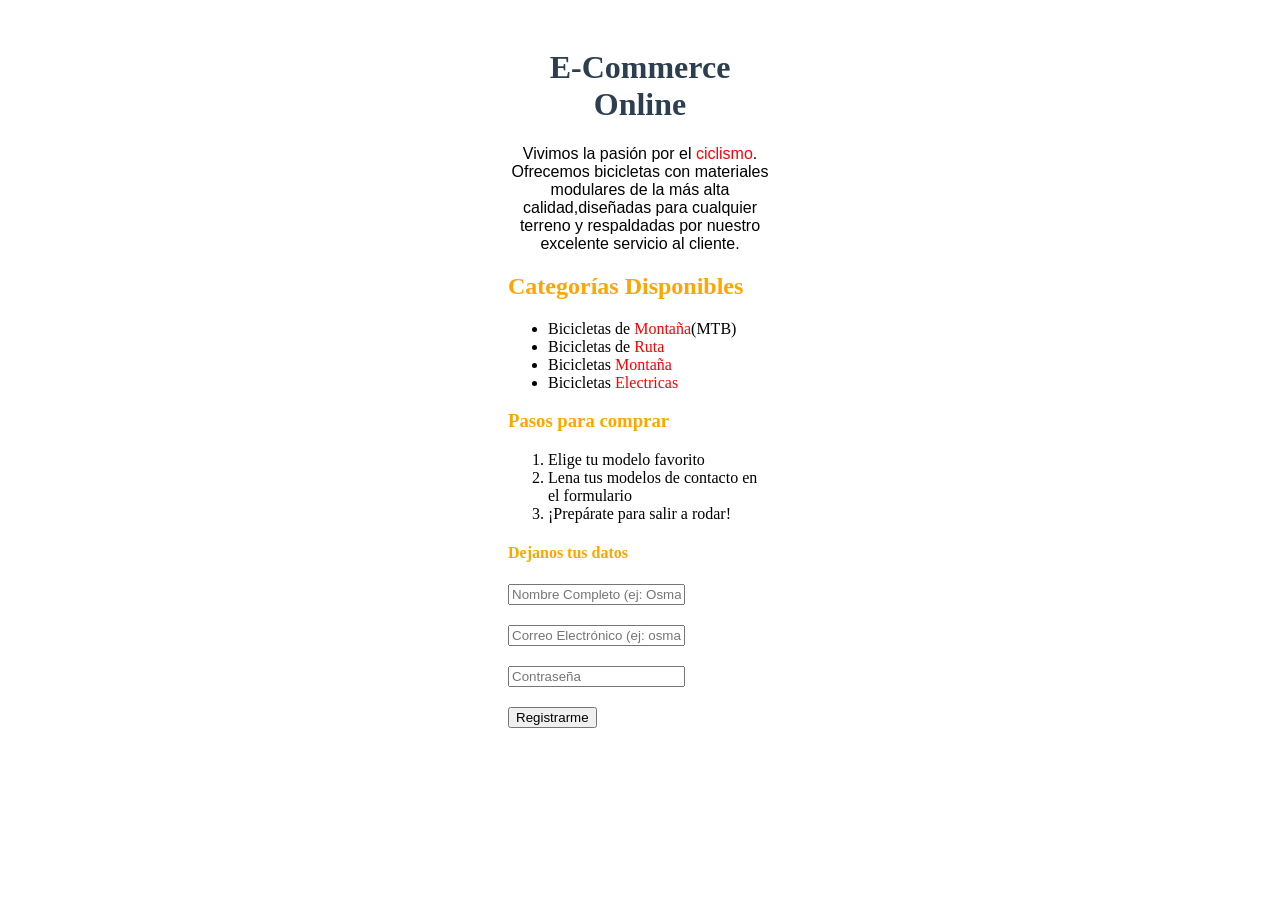
<file: quiz/index.html>
<!DOCTYPE html>
<html lang="en">
<head>
    <meta charset="UTF-8">
    <meta name="viewport" content="width=device-width, initial-scale=1.0">
    <title>Quiz</title>
    <link rel="stylesheet" href="style.css">
</head>
<body>
    <div>
    <h1>E-Commerce Online</h1>
    
     <p>
        Vivimos la pasión por el <spam style="color:red">ciclismo</spam>.
        Ofrecemos bicicletas con materiales modulares de la más alta calidad,diseñadas para cualquier terreno y respaldadas por nuestro excelente servicio al cliente. 
    </p>
    <h2>Categorías Disponibles</h2>
    <ul>
        <li>Bicicletas de <spam style="color:red">Montaña</spam>(MTB)</li>
        <li>Bicicletas de <spam style="color:red">Ruta</spam></li>
        <li>Bicicletas <spam style="color:red">Montaña</spam></li>  
        <li>Bicicletas <spam style="color:red">Electricas</spam></li>

    </ul>
    <h3>Pasos para comprar</h3>
    <ol>
        <li>Elige tu modelo favorito</li>
        <li>Lena tus modelos de contacto en el formulario</li>
        <li>¡Prepárate para salir a rodar!</li>

    </ol>
    <h4>Dejanos tus datos</h4>
    <input type="text" placeholder="Nombre Completo (ej: Osmar Melo)">
    <div></div>
    <input type="email" placeholder="Correo Electrónico (ej: osmar.melo@example.com)">
    <div></div>
    <input type="password" placeholder="Contraseña">
    <div>
    </div>
    <input type="button" value="Registrarme">
    
    </div>  
</body>
</html>
</file>
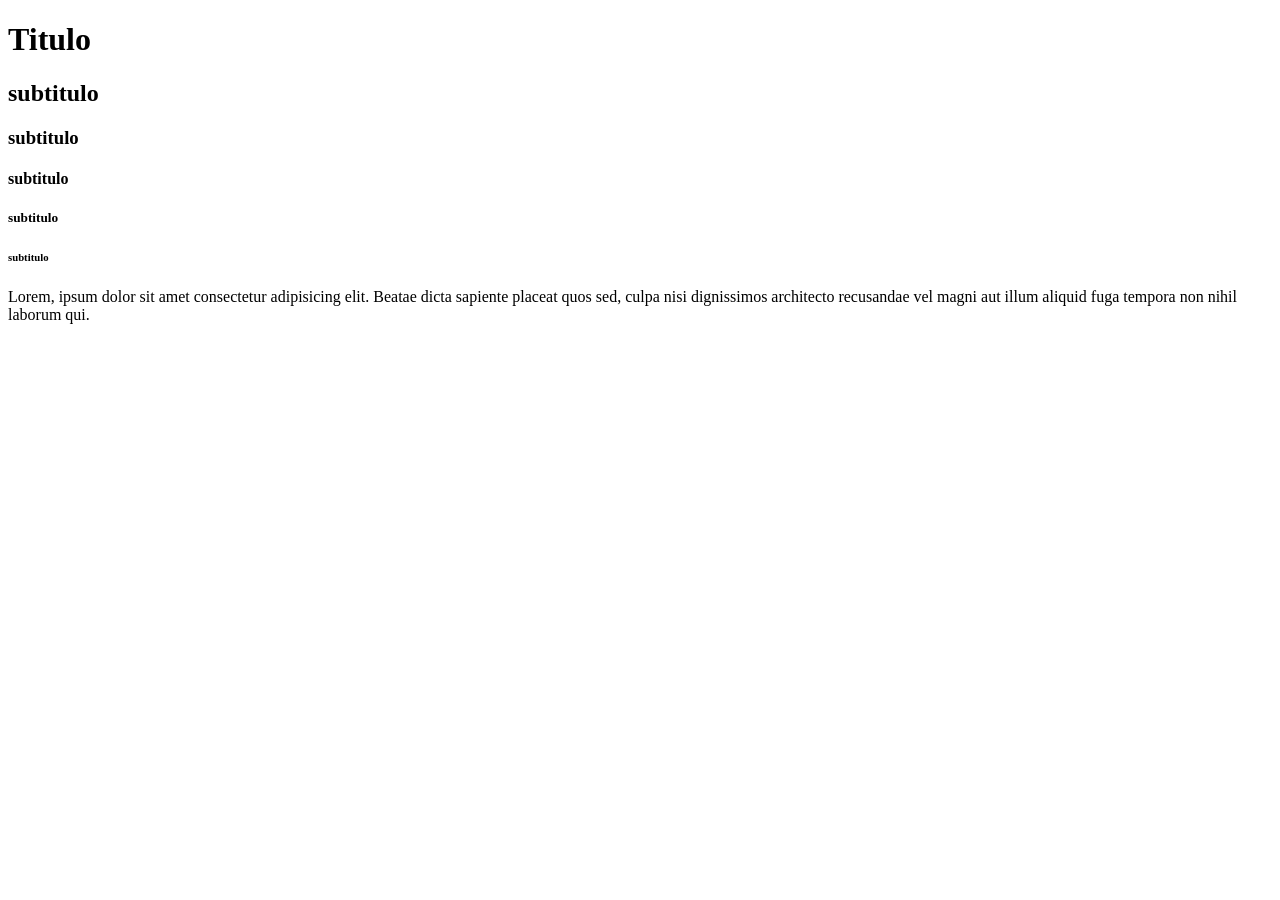
<file: 03-1_pagina_enlace1.html>
<!DOCTYPE html>
<html lang="en">
<head>
    <meta charset="UTF-8">
    <meta name="viewport" content="width=device-width, initial-scale=1.0">
    <title>Párrafos y Encabezados</title>
</head>
<body>
    <!--Se tienen 6 tipos de encabezados, desde el h1 hasta el h6-->
    <!--(h6*6)Crea 6 Titulos en orden del 1 al 6 Ermmet-->

    <h1>Titulo</h1>
    <!-- El h1 se utiliza una sola vez en una página web esto es debido a su importancia en el CEO lo que es el posicionamiento web,es decir,google le da la mucha importancia al h1 -->
    <h2>subtitulo</h2>
    <h3>subtitulo</h3>
    <h4>subtitulo</h4>
    <h5>subtitulo</h5>
    <h6>subtitulo</h6>

    <!-- Desde el h2 hasta el h6, se utilizan las veces que sean necesarias según el contenido que se quiera recrear -->
     <!-- Párrafo:Los párrafos deben tener una idea o punto especifico.Cada párrafo debe tratar un solo tema o concepto,una idea.Es decir, puede describir o un elemento, hasta un mensaje en el chat. Por ejemplo en una sección de habla sobre los beneficios del ejercicio: Un párrafo puede tratar de mejorar la salud cardiovascular y otro puede ser sobre los beneficios y cuidados de la salud mental.Finalmente,debe existir un motivo para que exista un párrafo-->
      
    <p>
       Lorem, ipsum dolor sit amet consectetur adipisicing elit. Beatae dicta sapiente placeat quos sed, culpa nisi dignissimos architecto recusandae vel magni aut illum aliquid fuga tempora non nihil laborum qui.
        
    </p>
     <!-- (CTRL+SHIFT+P) O (ALT+Z) Ajusta el contenido del parrafo a la ventana del editor -->
    <!-- Existen algunas tecnologias de asistencia como lectores de pantalla,que ayudan a las personas con discapacidad visual popr el contenido web.
      Por ejemplo: cuando estas tecnologías leen el h1 de la págin, entienden de que trata la página por el h1. Por temas de accesibilidad web es importante que se utilice solo un h1 por página. -->
</body>
</html>
</file>
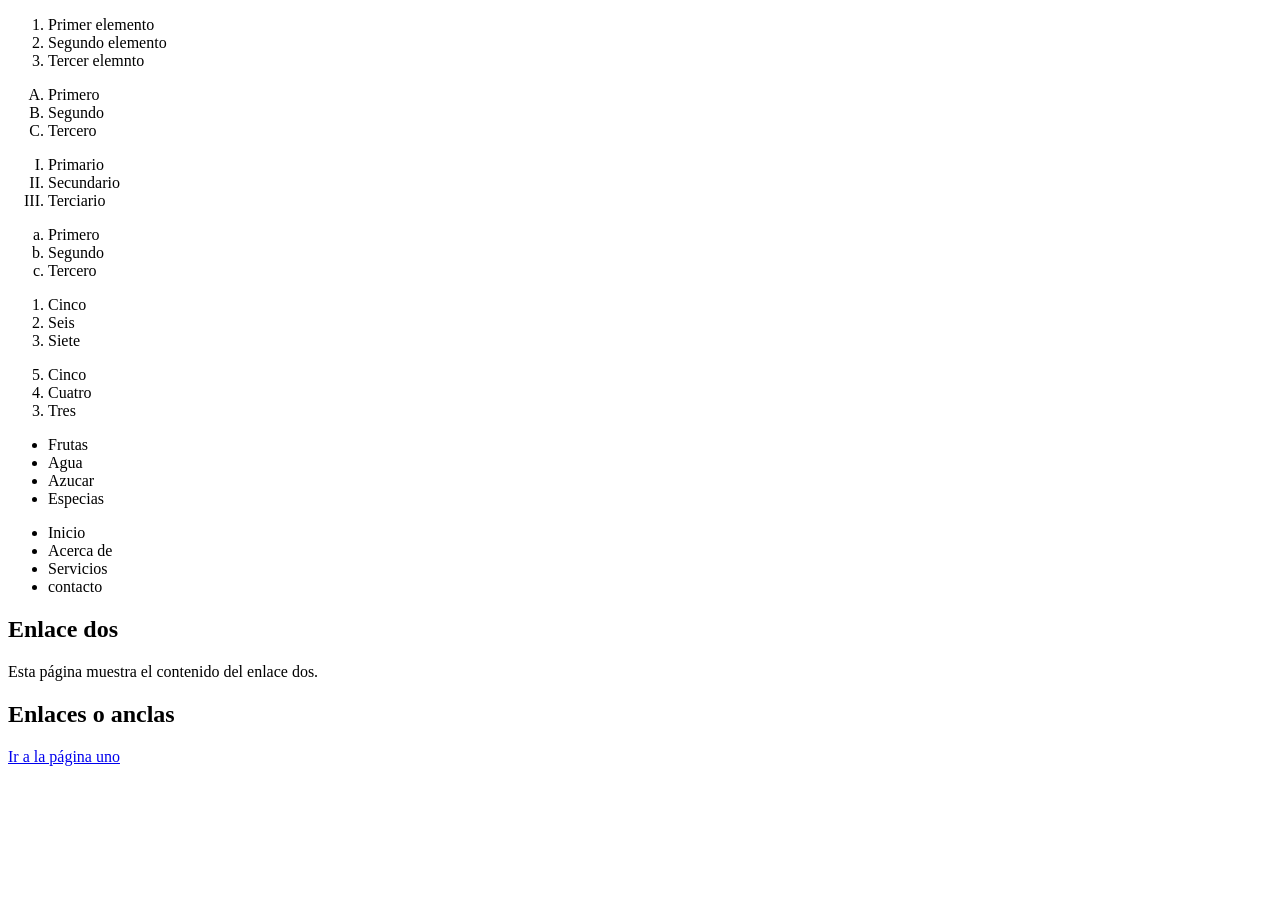
<file: 03-2_pagina_enlace2.html>
<!DOCTYPE html>
<html lang="en">
<head>
    <meta charset="UTF-8">
    <meta name="viewport" content="width=device-width, initial-scale=1.0">
    <title>listas</title>
</head>
<body>
    <!-- Listas ordenadas (Orden list) y listas no ordenadas (Unordered list) -->
     <!-- Listas ordenadas: Se utilizan para aumentar elementos en un orden específico, como pasos en un proceso o una lista de tareas -->
    <ol>
        <!-- Las listas se puede crear para escribir una lista de pasos a seguir,por ejemplo: la preparación de un jugo.1. Lvar, picar frutas;2,vertir agua en la licuadora;3.agregar los ingredientes(azucar,especies,entre otras);4.Licuar;5.servir.-->
         <!-- l1 significa (list item)-->
        <li>Primer elemento</li>
        <li> Segundo elemento</li>
        <li>Tercer elemnto</li>
    </ol>
    <ol type="A">
        <li>Primero</li>
        <li>Segundo</li>
        <li>Tercero</li>
    </ol>

    <ol type="I">
        <li>Primario</li>
        <li>Secundario</li>
        <li>Terciario</li>
    </ol>
    <ol Type="a">
        <li>Primero</li>
        <li>Segundo</li>
        <li>Tercero</li>
    </ol>
    <ol type="5">
        <li>Cinco</li>
        <li>Seis</li>
        <li>Siete</li>
    </ol>

    <ol start="5" reversed>
        <li>Cinco</li>
        <li>Cuatro</li>
        <li>Tres</li>
    </ol>
    <!-- Listas no ordenadas: Se utilizan para enumerar elementos sin un orden específico,como una lista de ingredientes o una lista de caracteristicas. -->

    <ul>
        <!--Listas no ordenadas se puede crear para escribir una lista de ingredientes, por ejemplo: para preparar un jugo.-->
        <li>Frutas</li>
        <li>Agua</li>
        <li>Azucar</li>
        <li>Especias</li>
    </ul>
    <ul>
        <li>Inicio</li>
        <li>Acerca de</li>
        <li>Servicios</li>
        <li>contacto</li>
    </ul>
</body>
</html>

<!DOCTYPE html>
<html lang="en">
<head>
    <meta charset="UTF-8">
    <meta name="viewport" content="width=device-width, initial-scale=1.0">
    <title>Enlace dos</title>
</head>
<body>
    <h2>Enlace dos</h2>
    <p>Esta página muestra el contenido del enlace dos.</p>
    <h2 title="Titulo de la página">Enlaces o anclas</h2>
    <a href="03-1_pagina_enlace1.html">Ir a la página uno</a>
    
</body>
</html>
</file>
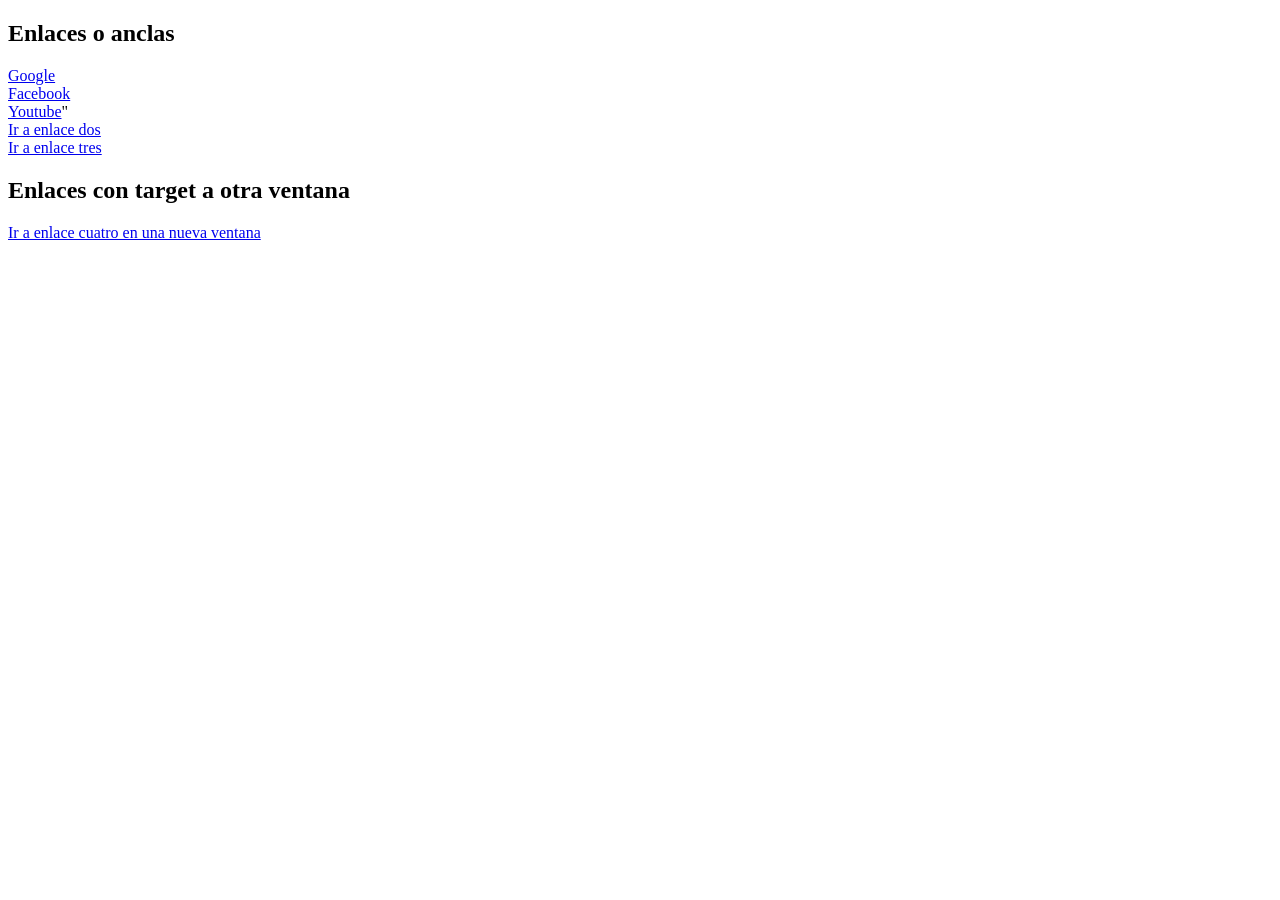
<file: 03-3_pagina_enlace3.html>
<!DOCTYPE html>
<html lang="en">
<head>
    <meta charset="UTF-8">
    <meta name="viewport" content="width=device-width, initial-scale=1.0">
    <title>Enlaces</title>
</head>
<body>
    <!--Los enlances o anclas o hipervinculos-->
    <!--a (anchor)significa ancla.Metáfora:como en un barco te mantiene en una ubicación específica un ancla es justamente para que el usuario sepa hacía dónde buscar un recurso o hacia donde navegar en la pagina web->
    <!-- href (hyper reference) es la referencia a un recurso,el destino del enlace-->
     <!--Lo que esta dentro de la etiqueta aes el texto visible que el usuario verá en la pagina web.Mientras que lo que esta dentro de href es la referencia al recurso al que apunta el enlace.-->

    <h2 title="Titulo de la página">Enlaces o anclas</h2>
    <a href="https://www.google.com.co/index.html">Google</a>
    <br>
    <a href="https://www.facebook.com/">Facebook</a>
    <br>
    <a href="https://www.youtube.com/">Youtube</a>"
    <br>
    <a title = "ir al canal de youtube" href="https://www.youtube.com/@ramcrack0584
    <br>
    <a href="http://127.0.0.1:5500/03-1_pagina_enlace1.html
    <br>
    <a href="http:http://127.0.0.1:5500/03-2_pagina_enlace2.html">Ir a enlace dos</a>
    <br>
    <a href="03-3_pagina_enlace3.html">Ir a enlace tres </a>
    <!--Es sumamente importante que en la programación y el desarrollo web se realicen las practicas a medida que se va avanzando, de esta forma se asegura que una mejor comprensión y aplicaión de los conceptos aprendidos.Entienden que la programación es un proceso activo no pasivo, una cosa es intentar comprender lo que sucede cuando leen o ven algo que se está haciendo,sin embargo, la unica forma de aprender es probando ustedes mismos todo lo que se debe implementar.-->
    <br>

    <h2>Enlaces con target a otra ventana</h2>
    <a href="https://www.google.com" target="_blank">Ir a enlace cuatro en una nueva ventana</a>
<!--El atributo target="_blank" abre el enlace en una ventana o pestaña del navegador.Por defecto siempre esta en self que se abre en la mismas ventana-->
</body>
</html>
</file>
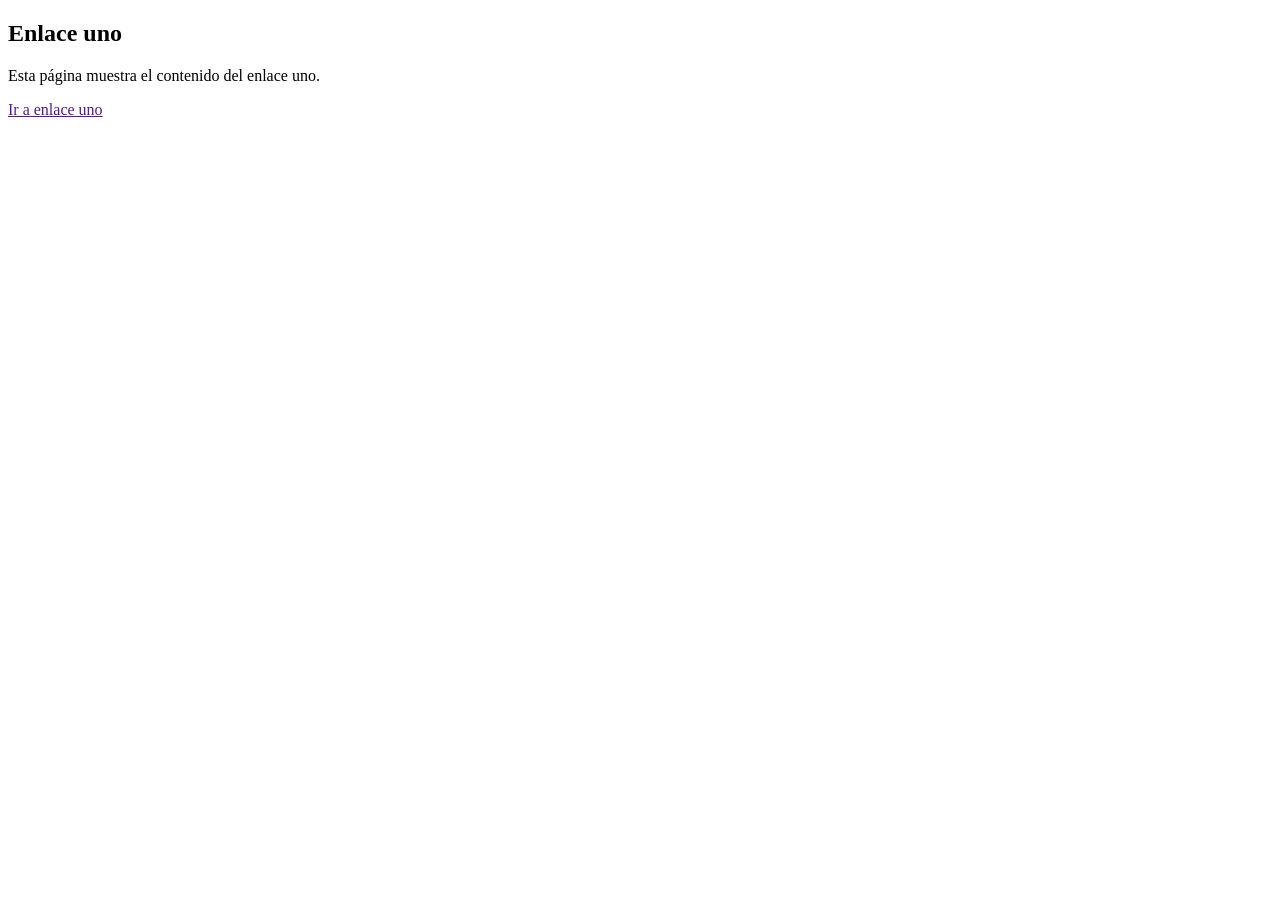
<file: 03-4_pagina_enlace4.html>
<!DOCTYPE html>
<html lang="en">
<head>
    <meta charset="UTF-8">
    <meta name="viewport" content="width=device-width, initial-scale=1.0">
    <title>EnlacE uno</title>
</head>
<body>
    <h2>Enlace uno</h2>
    <p>Esta página muestra el contenido del enlace uno.</p>
    <a href="">Ir a enlace uno </a>
</body>
</html>
</file>
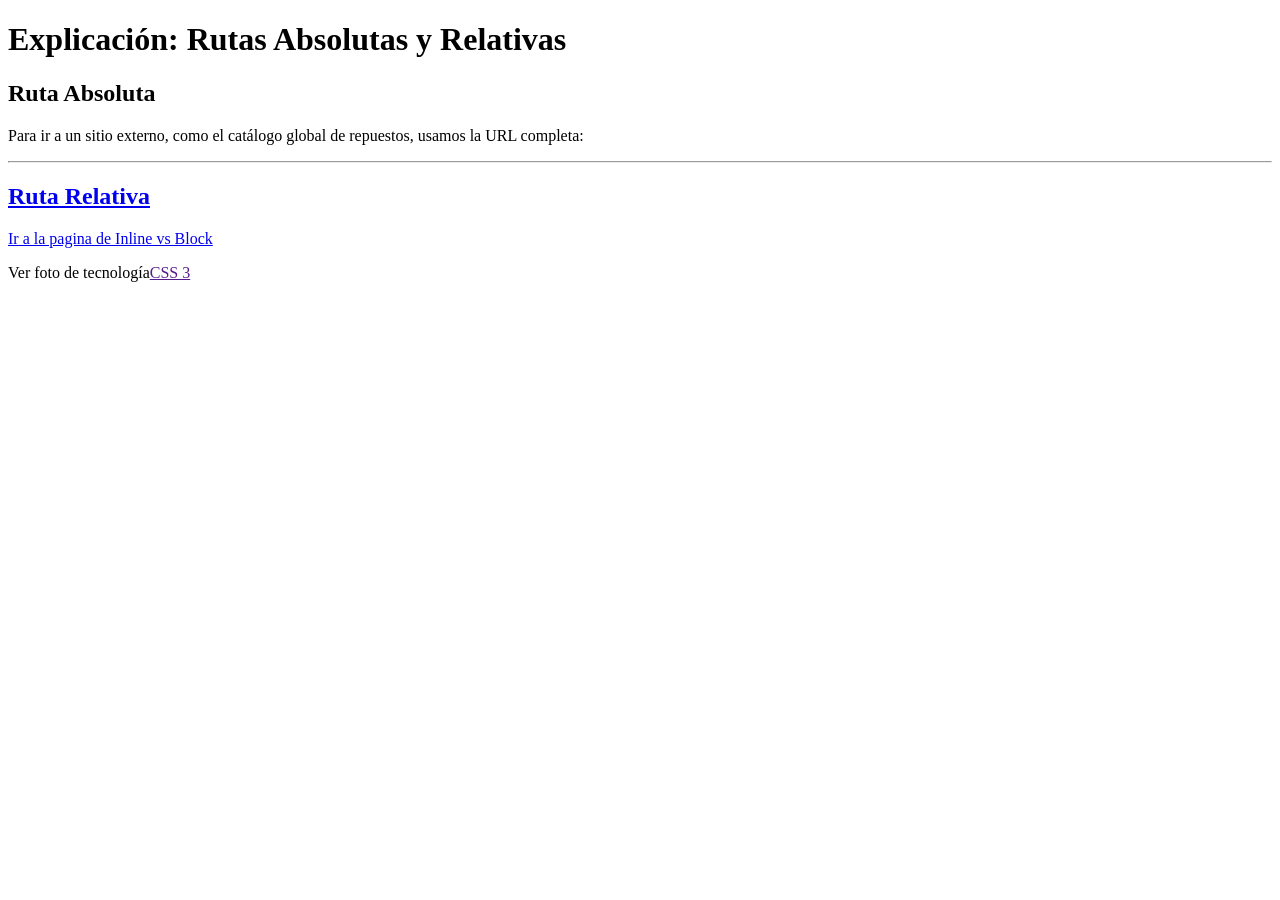
<file: 05_rutas.html>
<!DOCTYPE html>
<html lang="en">
<head>
    <meta charset="UTF-8">
    <meta name="viewport" content="width=device-width, initial-scale=1.0">
    <title>Rutas</title>
</head>
<body>
    <h1>Explicación: Rutas Absolutas y Relativas</h1>
    <section>
        <h2>Ruta Absoluta</h2>
        <!--Ruta completa a un recurso en un servidor externo.La ruta absoluta es la URL completa del recurso, esta no se modifica según la ubicación del archivo actual-->
        <p> 
            Para ir a un sitio externo, como el catálogo global de repuestos, usamos la URL completa: <a href="https://www.shimano.com/en/>Visitarshimano Internacional</a>
        </p>
        <img src="https://www.dot-store.org/articles/a-smart-buyers-guide-to-web-hosting-savings.html?psystem=SN&domain=www.manualweb.com&oref=https%3A%2F%2Fwww.manualweb.com%2F">
    </section>
    <hr>
    <section>
        <h2>Ruta Relativa</h2>
        <!--Ruta relativa a un recurso dentro del mismo proyecto.La ruta relativa se basa en la ubicación del archivo actual, y se ajusta según la estructura de carpetas del proyecto-->
        <p>
           Ir a la pagina de <a href="04_inline.html">Inline vs Block</a>
           <!-- Funciona si hay un archivo llamado 04_inline.html en la misma carpeta -->
        </p>

        <p>


         Ver foto de tecnología<a href="">CSS 3</a>
         <!--Funciona si hay una imagen llamada "imagen_css.png" en la carpeta llamada "ing"-->
        </p>
    </section>
     
</body>
</html>
</file>
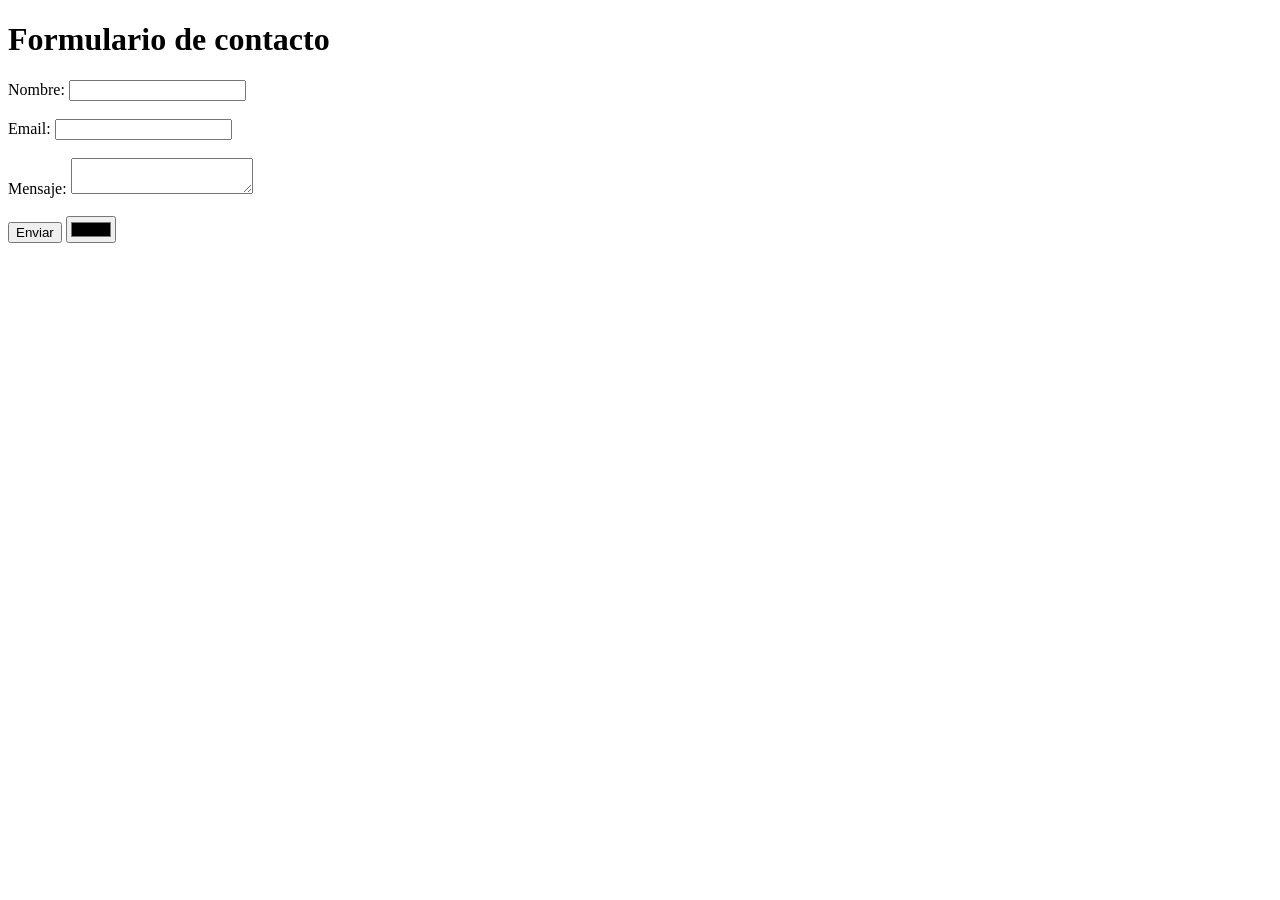
<file: 06_formularios.html>
<!DOCTYPE html>
<html lang="en">
<head>
    <meta charset="UTF-8">
    <meta name="viewport" content="width=device-width, initial-scale=1.0">
    <title>Formularios</title>

</head>
<body>
    <h1>Formulario de contacto</h1>
    <form action="#" method="post">
        <label for="nombre">Nombre:</label>
        <input type="text" id="nombre" name="nombre" required>
        <br><br>

        <label for="email">Email:</label>
        <input type="email" id="email" name="email" required>
        <br><br>

        <label for="mensaje">Mensaje:</label>
        <textarea id="mensaje" name="mensaje"required></textarea>
        <br><br>
        <button type="submit">Enviar</button>

        <input type="color" name="color" id="">
    </form>
</body>
</html>
</file>
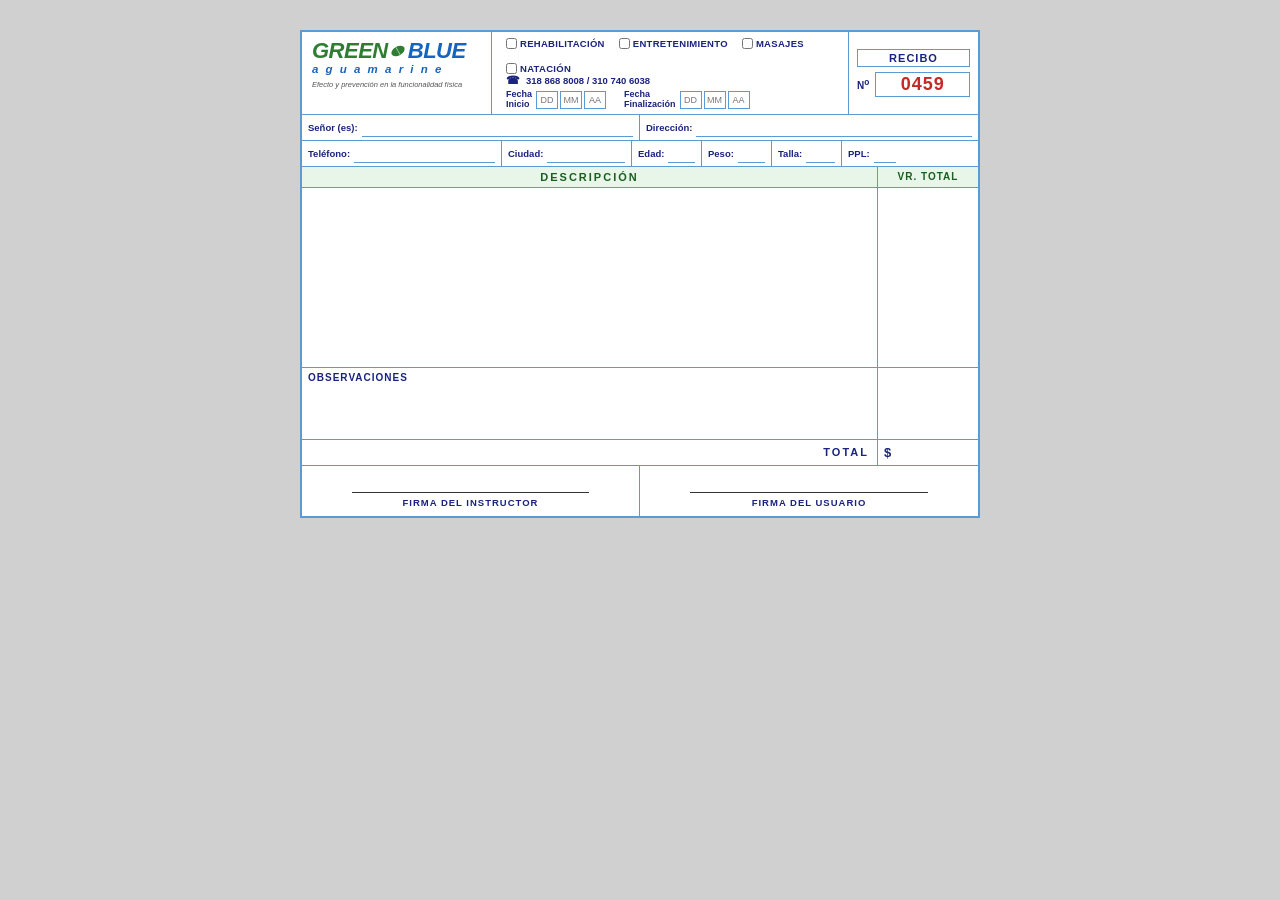
<file: recibotrabajo/vibe_coding_recibo.html>
<!DOCTYPE html>
<html lang="es">
<head>
  <meta charset="UTF-8">
  <meta name="viewport" content="width=device-width, initial-scale=1.0">
  <title>Recibo Green & Blue Aquamarine</title>
  <style>
    /* ============================================================
       RESET & BASE
    ============================================================ */
    *, *::before, *::after {
      box-sizing: border-box;
      margin: 0;
      padding: 0;
    }

    body {
      background: #d0d0d0;
      font-family: Arial, Helvetica, sans-serif;
      display: flex;
      justify-content: center;
      align-items: flex-start;
      min-height: 100vh;
      padding: 30px 20px;
    }

    /* ============================================================
       RECIBO CONTENEDOR PRINCIPAL
    ============================================================ */
    .recibo {
      background: #ffffff;
      border: 2px solid #5b9bd5;
      width: 680px;
      padding: 0;
      position: relative;
    }

    /* ============================================================
       INPUTS BASE — sin borde visible, integrados en el formato
    ============================================================ */
    input[type="text"],
    input[type="date"],
    textarea {
      background: transparent;
      border: none;
      outline: none;
      font-family: Arial, Helvetica, sans-serif;
      font-size: 11px;
      color: #111;
      padding: 0 2px;
      width: 100%;
    }

    input[type="checkbox"] {
      cursor: pointer;
      accent-color: #2e7d32;
      width: 11px;
      height: 11px;
      margin: 0;
      vertical-align: middle;
    }

    /* ============================================================
       ENCABEZADO
    ============================================================ */
    .header {
      display: grid;
      grid-template-columns: 190px 1fr 130px;
      border-bottom: 1.5px solid #5b9bd5;
      min-height: 72px;
    }

    /* -- Logo -- */
    .logo-col {
      border-right: 1.5px solid #5b9bd5;
      padding: 8px 10px 6px 10px;
      display: flex;
      flex-direction: column;
      justify-content: flex-start;
    }

    .logo-main {
      font-size: 22px;
      font-weight: 900;
      line-height: 1;
      letter-spacing: -0.5px;
      display: flex;
      align-items: center;
      gap: 0;
    }

    .logo-green {
      color: #2e7d32;
      font-style: italic;
    }

    .logo-amp {
      color: #2e7d32;
      font-style: italic;
    }

    .logo-blue {
      color: #1565c0;
      font-style: italic;
    }

    .logo-icon {
      display: inline-block;
      width: 18px;
      height: 18px;
      position: relative;
      margin: 0 1px;
      vertical-align: middle;
    }

    /* Leaf icon SVG inline */
    .logo-leaf {
      display: inline-flex;
      align-items: center;
    }

    .logo-sub {
      color: #1565c0;
      font-size: 11.5px;
      font-weight: 700;
      font-style: italic;
      letter-spacing: 2px;
      line-height: 1;
      margin-top: 2px;
    }

    .logo-tagline {
      color: #555;
      font-size: 7.5px;
      line-height: 1.2;
      margin-top: 4px;
      font-style: italic;
    }

    /* -- Checkboxes centro -- */
    .center-col {
      padding: 6px 10px 4px 14px;
      display: flex;
      flex-direction: column;
      justify-content: space-between;
    }

    .checks-row {
      display: flex;
      gap: 14px;
      align-items: center;
      flex-wrap: wrap;
    }

    .check-item {
      display: flex;
      align-items: center;
      gap: 3px;
      font-size: 9.5px;
      font-weight: 700;
      color: #1a237e;
      letter-spacing: 0.3px;
      white-space: nowrap;
    }

    .phone-row {
      display: flex;
      align-items: center;
      gap: 6px;
      font-size: 9.5px;
      font-weight: 700;
      color: #1a237e;
    }

    .phone-icon {
      font-size: 11px;
    }

    .dates-row {
      display: flex;
      gap: 14px;
      align-items: center;
      margin-top: 4px;
    }

    .date-group {
      display: flex;
      align-items: center;
      gap: 4px;
    }

    .date-label {
      font-size: 9px;
      font-weight: 700;
      color: #1a237e;
      white-space: nowrap;
      line-height: 1.1;
    }

    .date-box {
      display: flex;
      gap: 2px;
    }

    .date-cell {
      width: 22px;
      height: 18px;
      border: 1px solid #5b9bd5;
      display: flex;
      align-items: center;
      justify-content: center;
    }

    .date-cell input[type="text"] {
      text-align: center;
      font-size: 9px;
      padding: 0;
    }

    /* -- Recibo número col -- */
    .recibo-col {
      border-left: 1.5px solid #5b9bd5;
      padding: 6px 8px;
      display: flex;
      flex-direction: column;
      align-items: center;
      justify-content: center;
    }

    .recibo-label {
      font-size: 11px;
      font-weight: 700;
      color: #1a237e;
      letter-spacing: 1px;
      border: 1.5px solid #5b9bd5;
      padding: 2px 14px;
      text-align: center;
      width: 100%;
      margin-bottom: 5px;
    }

    .recibo-num-row {
      display: flex;
      align-items: center;
      gap: 6px;
      width: 100%;
      justify-content: center;
    }

    .recibo-no {
      font-size: 10px;
      font-weight: 700;
      color: #1a237e;
    }

    .recibo-num {
      font-size: 18px;
      font-weight: 900;
      color: #c62828;
      letter-spacing: 1px;
      border: 1.5px solid #5b9bd5;
      padding: 1px 8px;
      min-width: 70px;
      text-align: center;
    }

    .recibo-num input[type="text"] {
      font-size: 18px;
      font-weight: 900;
      color: #c62828;
      text-align: center;
      letter-spacing: 1px;
    }

    /* ============================================================
       DATOS PERSONALES — FILA 1: Señor(es) / Dirección
    ============================================================ */
    .datos-row {
      display: grid;
      border-bottom: 1px solid #5b9bd5;
      min-height: 24px;
    }

    .datos-row-1 {
      grid-template-columns: 1fr 1fr;
    }

    .datos-row-2 {
      grid-template-columns: 200px 130px 70px 70px 70px 60px;
    }

    .dato-campo {
      display: flex;
      align-items: center;
      padding: 3px 6px;
      border-right: 1px solid #5b9bd5;
      min-height: 22px;
    }

    .dato-campo:last-child {
      border-right: none;
    }

    .dato-label {
      font-size: 9.5px;
      font-weight: 700;
      color: #1a237e;
      white-space: nowrap;
      margin-right: 4px;
      flex-shrink: 0;
    }

    .dato-line {
      flex: 1;
      border-bottom: 1px solid #5b9bd5;
      min-width: 20px;
    }

    .dato-line input[type="text"] {
      font-size: 10px;
      width: 100%;
    }

    /* ============================================================
       TABLA CENTRAL
    ============================================================ */
    .tabla-header {
      display: grid;
      grid-template-columns: 1fr 100px;
      background: #ffffff;
      border-bottom: 1px solid #5b9bd5;
    }

    .th-descripcion {
      background: #e8f5e9;
      text-align: center;
      font-size: 11px;
      font-weight: 900;
      color: #1b5e20;
      letter-spacing: 2px;
      padding: 4px;
      border-right: 1px solid #5b9bd5;
    }

    .th-vrtotal {
      background: #e8f5e9;
      text-align: center;
      font-size: 10px;
      font-weight: 900;
      color: #1b5e20;
      letter-spacing: 1px;
      padding: 4px;
    }

    .tabla-body {
      display: grid;
      grid-template-columns: 1fr 100px;
      min-height: 180px;
      border-bottom: 1px solid #5b9bd5;
    }

    .td-descripcion {
      border-right: 1px solid #5b9bd5;
      padding: 4px;
      display: flex;
      flex-direction: column;
    }

    .td-descripcion textarea {
      flex: 1;
      resize: none;
      font-size: 10.5px;
      line-height: 1.6;
      min-height: 160px;
      width: 100%;
    }

    .td-vrtotal {
      padding: 4px;
      display: flex;
      flex-direction: column;
    }

    .td-vrtotal textarea {
      flex: 1;
      resize: none;
      font-size: 10.5px;
      text-align: right;
      min-height: 160px;
    }

    /* ============================================================
       OBSERVACIONES
    ============================================================ */
    .obs-section {
      display: grid;
      grid-template-columns: 1fr 100px;
      border-bottom: 1px solid #5b9bd5;
      min-height: 70px;
    }

    .obs-left {
      border-right: 1px solid #5b9bd5;
      padding: 4px 6px;
    }

    .obs-label {
      font-size: 10px;
      font-weight: 900;
      color: #1a237e;
      letter-spacing: 1px;
      margin-bottom: 3px;
      display: block;
    }

    .obs-left textarea {
      resize: none;
      font-size: 10px;
      line-height: 1.5;
      min-height: 45px;
      width: 100%;
    }

    .obs-right {
      padding: 4px;
    }

    .obs-right textarea {
      resize: none;
      font-size: 10px;
      min-height: 55px;
      width: 100%;
      text-align: right;
    }

    /* ============================================================
       TOTAL
    ============================================================ */
    .total-row {
      display: grid;
      grid-template-columns: 1fr 100px;
      border-bottom: 1px solid #5b9bd5;
      min-height: 26px;
    }

    .total-label-cell {
      border-right: 1px solid #5b9bd5;
      display: flex;
      align-items: center;
      justify-content: flex-end;
      padding: 3px 8px;
    }

    .total-label {
      font-size: 11px;
      font-weight: 900;
      color: #1a237e;
      letter-spacing: 2px;
    }

    .total-value-cell {
      display: flex;
      align-items: center;
      padding: 3px 6px;
      gap: 3px;
    }

    .total-sign {
      font-size: 13px;
      font-weight: 900;
      color: #1a237e;
    }

    .total-value-cell input[type="text"] {
      font-size: 12px;
      font-weight: 700;
      text-align: right;
      flex: 1;
    }

    /* ============================================================
       PIE — FIRMAS
    ============================================================ */
    .footer-firmas {
      display: grid;
      grid-template-columns: 1fr 1fr;
      min-height: 50px;
    }

    .firma-col {
      display: flex;
      flex-direction: column;
      align-items: center;
      justify-content: flex-end;
      padding: 6px 20px 8px;
      border-right: 1px solid #5b9bd5;
    }

    .firma-col:last-child {
      border-right: none;
    }

    .firma-line {
      width: 80%;
      border-bottom: 1px solid #333;
      margin-bottom: 4px;
    }

    .firma-label {
      font-size: 9.5px;
      font-weight: 700;
      color: #1a237e;
      letter-spacing: 1px;
      text-align: center;
    }

    /* ============================================================
       SEPARADORES INTERNOS EN HEADER (fechas)
    ============================================================ */
    .header-bottom-row {
      display: flex;
      align-items: center;
      gap: 18px;
      padding: 3px 0 0 0;
    }

    /* ============================================================
       PRINT STYLES
    ============================================================ */
    @media print {
      body {
        background: white;
        padding: 10mm;
        display: block;
      }

      .recibo {
        width: 180mm;
        margin: 0 auto;
        border: 2px solid #5b9bd5;
        page-break-inside: avoid;
      }

      input[type="text"],
      textarea {
        -webkit-print-color-adjust: exact;
        print-color-adjust: exact;
      }

      .th-descripcion,
      .th-vrtotal {
        -webkit-print-color-adjust: exact;
        print-color-adjust: exact;
        background: #e8f5e9 !important;
      }

      @page {
        size: letter;
        margin: 15mm;
      }
    }

    /* ============================================================
       RESPONSIVE — PANTALLAS PEQUEÑAS
    ============================================================ */
    @media (max-width: 720px) {
      .recibo {
        width: 100%;
        min-width: 320px;
      }

      .header {
        grid-template-columns: 150px 1fr 110px;
      }

      .datos-row-2 {
        grid-template-columns: 1fr 1fr 1fr;
      }

      .datos-row-2 .dato-campo {
        border-bottom: 1px solid #5b9bd5;
      }
    }
  </style>
</head>
<body>

<div class="recibo">

  <!-- ============================================================
       ENCABEZADO
  ============================================================ -->
  <div class="header">

    <!-- LOGO -->
    <div class="logo-col">
      <div class="logo-main">
        <span class="logo-green">GREEN</span>
        <span style="display:inline-flex;align-items:center;margin:0 1px;">
          <!-- Leaf SVG icon -->
          <svg width="18" height="18" viewBox="0 0 20 20" style="vertical-align:middle;">
            <ellipse cx="10" cy="10" rx="8" ry="5" fill="#2e7d32" transform="rotate(-30 10 10)"/>
            <line x1="10" y1="15" x2="10" y2="5" stroke="#a5d6a7" stroke-width="1" transform="rotate(-30 10 10)"/>
          </svg>
        </span>
        <span class="logo-blue">BLUE</span>
      </div>
      <div class="logo-sub">a&nbsp;g&nbsp;u&nbsp;a&nbsp;m&nbsp;a&nbsp;r&nbsp;i&nbsp;n&nbsp;e</div>
      <div class="logo-tagline">Efecto y prevención en la funcionalidad física</div>
    </div>

    <!-- CENTRO: checkboxes + teléfonos + fechas -->
    <div class="center-col">
      <div class="checks-row">
        <label class="check-item">
          <input type="checkbox"> REHABILITACIÓN
        </label>
        <label class="check-item">
          <input type="checkbox"> ENTRETENIMIENTO
        </label>
        <label class="check-item">
          <input type="checkbox"> MASAJES
        </label>
        <label class="check-item">
          <input type="checkbox"> NATACIÓN
        </label>
      </div>

      <div class="phone-row">
        <span class="phone-icon">&#9742;</span>
        <span>318 868 8008 / 310 740 6038</span>
      </div>

      <div class="header-bottom-row">
        <div class="date-group">
          <div class="date-label">Fecha<br>Inicio</div>
          <div class="date-box">
            <div class="date-cell"><input type="text" maxlength="2" placeholder="DD"></div>
            <div class="date-cell"><input type="text" maxlength="2" placeholder="MM"></div>
            <div class="date-cell"><input type="text" maxlength="4" placeholder="AA"></div>
          </div>
        </div>
        <div class="date-group">
          <div class="date-label">Fecha<br>Finalización</div>
          <div class="date-box">
            <div class="date-cell"><input type="text" maxlength="2" placeholder="DD"></div>
            <div class="date-cell"><input type="text" maxlength="2" placeholder="MM"></div>
            <div class="date-cell"><input type="text" maxlength="4" placeholder="AA"></div>
          </div>
        </div>
      </div>
    </div>

    <!-- RECIBO Nº -->
    <div class="recibo-col">
      <div class="recibo-label">RECIBO</div>
      <div class="recibo-num-row">
        <span class="recibo-no">N<sup>o</sup></span>
        <div class="recibo-num">
          <input type="text" value="0459" style="font-size:18px;font-weight:900;color:#c62828;text-align:center;letter-spacing:1px;">
        </div>
      </div>
    </div>

  </div><!-- /header -->


  <!-- ============================================================
       DATOS PERSONALES — Fila 1: Señor(es) + Dirección
  ============================================================ -->
  <div class="datos-row datos-row-1">
    <div class="dato-campo">
      <span class="dato-label">Señor (es):</span>
      <div class="dato-line">
        <input type="text" placeholder="">
      </div>
    </div>
    <div class="dato-campo" style="border-right:none;">
      <span class="dato-label">Dirección:</span>
      <div class="dato-line">
        <input type="text" placeholder="">
      </div>
    </div>
  </div>

  <!-- ============================================================
       DATOS PERSONALES — Fila 2: Teléfono / Ciudad / Edad / Peso / Talla / PPL
  ============================================================ -->
  <div class="datos-row datos-row-2">
    <div class="dato-campo">
      <span class="dato-label">Teléfono:</span>
      <div class="dato-line"><input type="text" placeholder=""></div>
    </div>
    <div class="dato-campo">
      <span class="dato-label">Ciudad:</span>
      <div class="dato-line"><input type="text" placeholder=""></div>
    </div>
    <div class="dato-campo">
      <span class="dato-label">Edad:</span>
      <div class="dato-line"><input type="text" placeholder=""></div>
    </div>
    <div class="dato-campo">
      <span class="dato-label">Peso:</span>
      <div class="dato-line"><input type="text" placeholder=""></div>
    </div>
    <div class="dato-campo">
      <span class="dato-label">Talla:</span>
      <div class="dato-line"><input type="text" placeholder=""></div>
    </div>
    <div class="dato-campo" style="border-right:none;">
      <span class="dato-label">PPL:</span>
      <div class="dato-line"><input type="text" placeholder=""></div>
    </div>
  </div>


  <!-- ============================================================
       TABLA CENTRAL
  ============================================================ -->
  <div class="tabla-header">
    <div class="th-descripcion">DESCRIPCIÓN</div>
    <div class="th-vrtotal">VR. TOTAL</div>
  </div>

  <div class="tabla-body">
    <div class="td-descripcion">
      <textarea placeholder=""></textarea>
    </div>
    <div class="td-vrtotal">
      <textarea placeholder=""></textarea>
    </div>
  </div>


  <!-- ============================================================
       OBSERVACIONES
  ============================================================ -->
  <div class="obs-section">
    <div class="obs-left">
      <span class="obs-label">OBSERVACIONES</span>
      <textarea placeholder=""></textarea>
    </div>
    <div class="obs-right">
      <textarea placeholder=""></textarea>
    </div>
  </div>


  <!-- ============================================================
       TOTAL
  ============================================================ -->
  <div class="total-row">
    <div class="total-label-cell">
      <span class="total-label">TOTAL</span>
    </div>
    <div class="total-value-cell">
      <span class="total-sign">$</span>
      <input type="text" placeholder="">
    </div>
  </div>


  <!-- ============================================================
       FIRMAS
  ============================================================ -->
  <div class="footer-firmas">
    <div class="firma-col">
      <div class="firma-line"></div>
      <div class="firma-label">FIRMA DEL INSTRUCTOR</div>
    </div>
    <div class="firma-col">
      <div class="firma-line"></div>
      <div class="firma-label">FIRMA DEL USUARIO</div>
    </div>
  </div>

</div><!-- /recibo -->

</body>
</html>
</file>
<file: quiz/style.css>
h1 {
    text-align: center;
    color: #2c3e50;
}

h2 {
    color:orange;
}

h3 {
    color:orange;
}

h4 {
    color:orange;
}
p {
    text-align: center;
    font-family: Arial, Helvetica, sans-serif;

}
imput {
   
    width: 700px;
   
}
div {
   align-items: center;
   padding: 20px 500px 0 500px;
   box-sizing: border-box;
}
</file>
